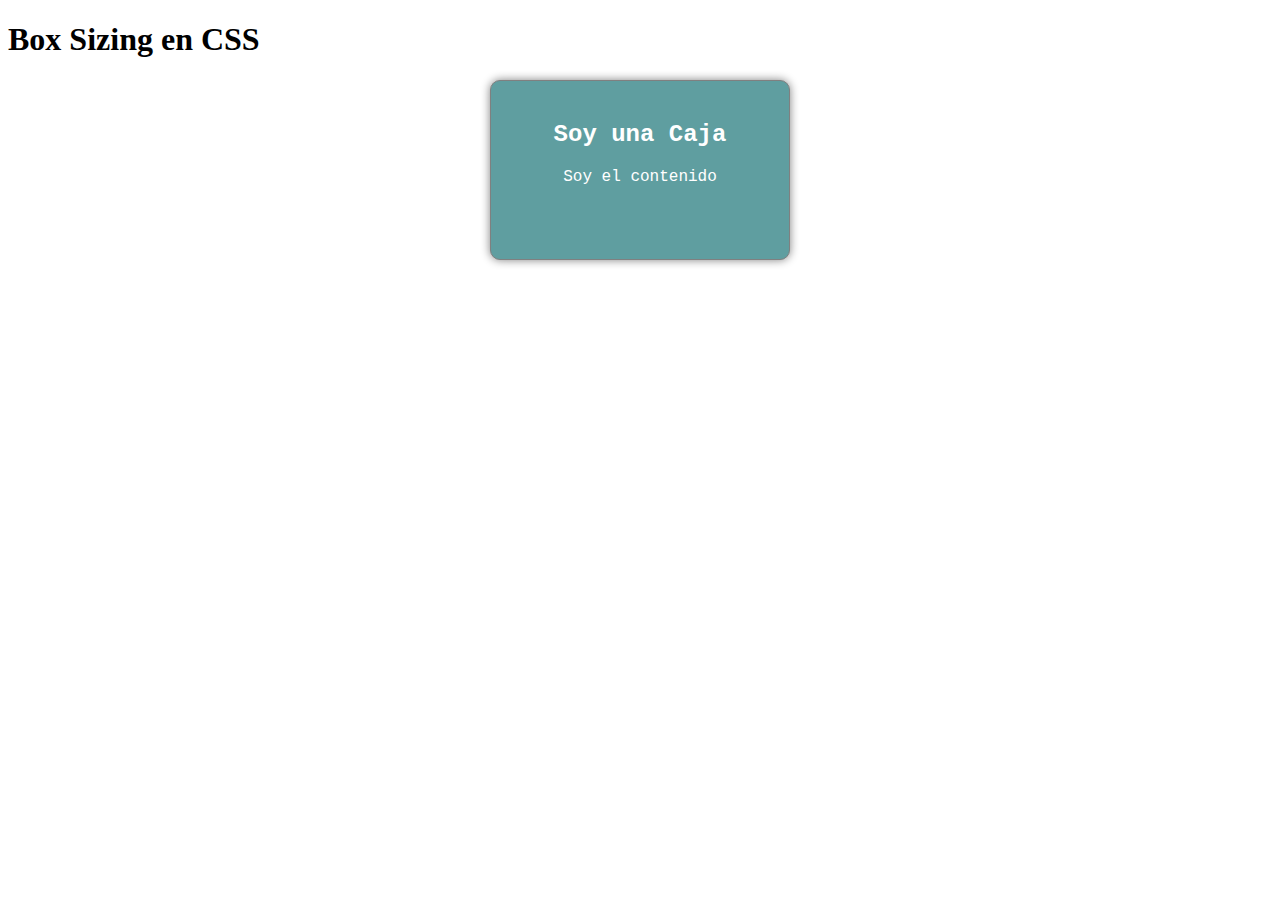
<file: Section 10 - Box Sizing/index.html>
<!DOCTYPE html>
<html lang="en">
    <head>
        <meta charset="UTF-8" />
        <meta name="viewport" content="width=device-width, initial-scale=1.0" />
        <link rel="stylesheet" href="./styles/styles.css" type="text/css" />
        <title>Box Sizing</title>
    </head>
    <body>
        <h1>Box Sizing en CSS</h1>
        <div class="caja">
            <h2>Soy una Caja</h2>
            <p>Soy el contenido</p>
        </div>
    </body>
</html>
</file>
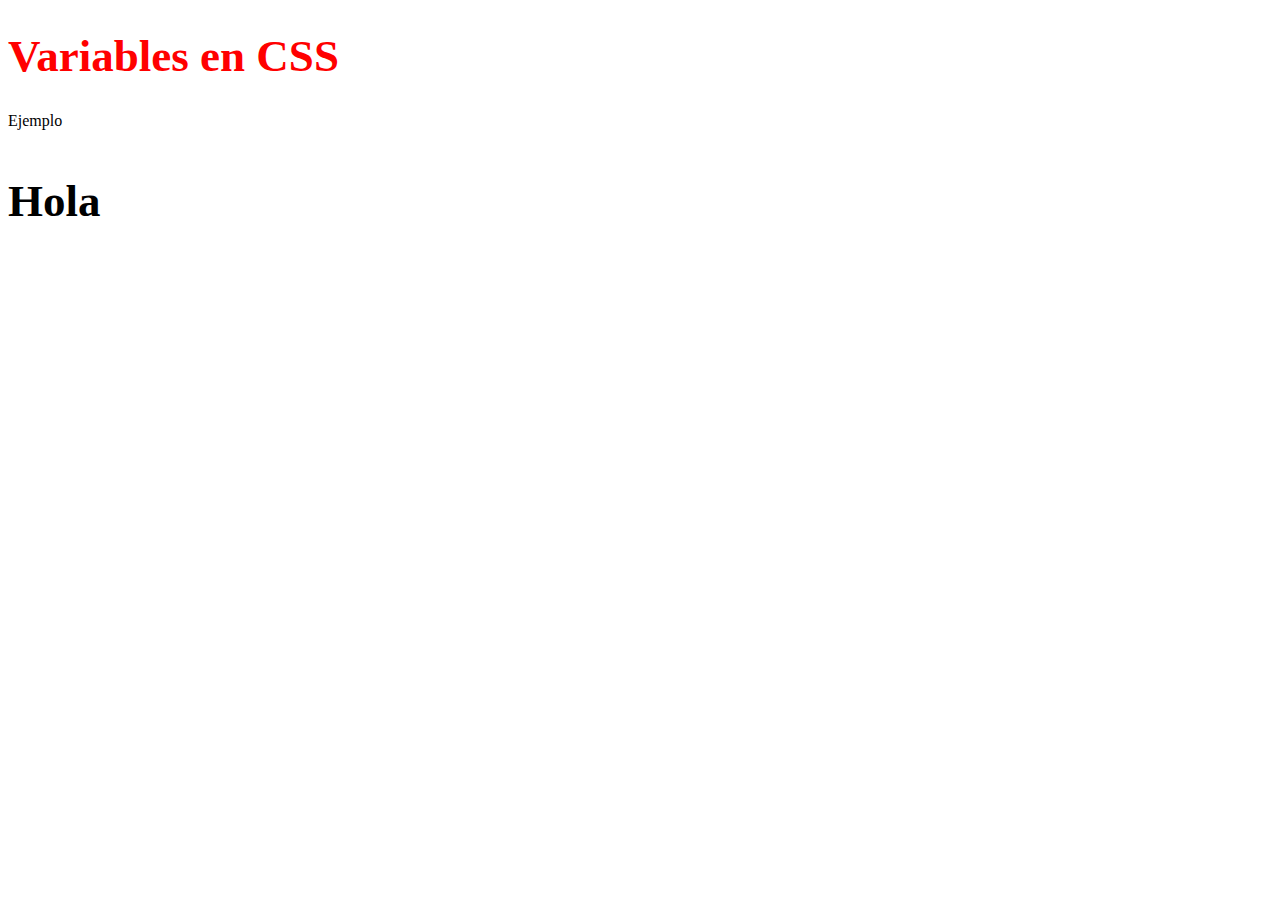
<file: Section 9 - Variables CSS/index.html>
<!DOCTYPE html>
<html lang="en">
    <head>
        <meta charset="UTF-8" />
        <meta name="viewport" content="width=device-width, initial-scale=1.0" />
        <link rel="stylesheet" href="./styles/styles.css" type="text/css" />
        <title>Variables en CSS</title>
    </head>
    <body>
        <h1>Variables en CSS</h1>
        <p>Ejemplo</p>
        <h3>Hola</h3>
    </body>
</html>
</file>
<file: Section 10 - Box Sizing/styles/styles.css>
/* 
    box-sizing: border-box;
    Se aplica el padding, no crece, pero se mantiene el tamano actual de la caja.

    Medidas Absolutas
    px, cm, pc

    Medidas Relativas
    em depende del font-size del elemento padre
    rem depende del font-size del elemento raiz.
    vh
    vw
    %
*/
.caja {
    font-family: 'Courier New', Courier, monospace;
    box-sizing: border-box;
    width: 300px;
    height: 180px;
    margin: 0px auto;
    padding: 20px;
    border: 1px solid gray;
    border-radius: 10px;
    box-shadow: 0px 0px 10px gray;
    text-align: center;
    background-color: cadetblue;
    color: white;
}
</file>
<file: Section 9 - Variables CSS/styles/styles.css>
/* Variables */
/* 
    Las variables se definen dentro de root 
    root representa todo el html
*/

:root {
    --color-principal: red;
    --fuente: Verdana;
    --fuente-size: 45px;
}

h1 {
    font-size: var(--fuente-size);
    color: var(--color-principal);
    font-family: var(--fuente);
}

p {
    font-family: var(--fuente);
}

h3 {
    font-size: var(--fuente-size);
}
</file>
